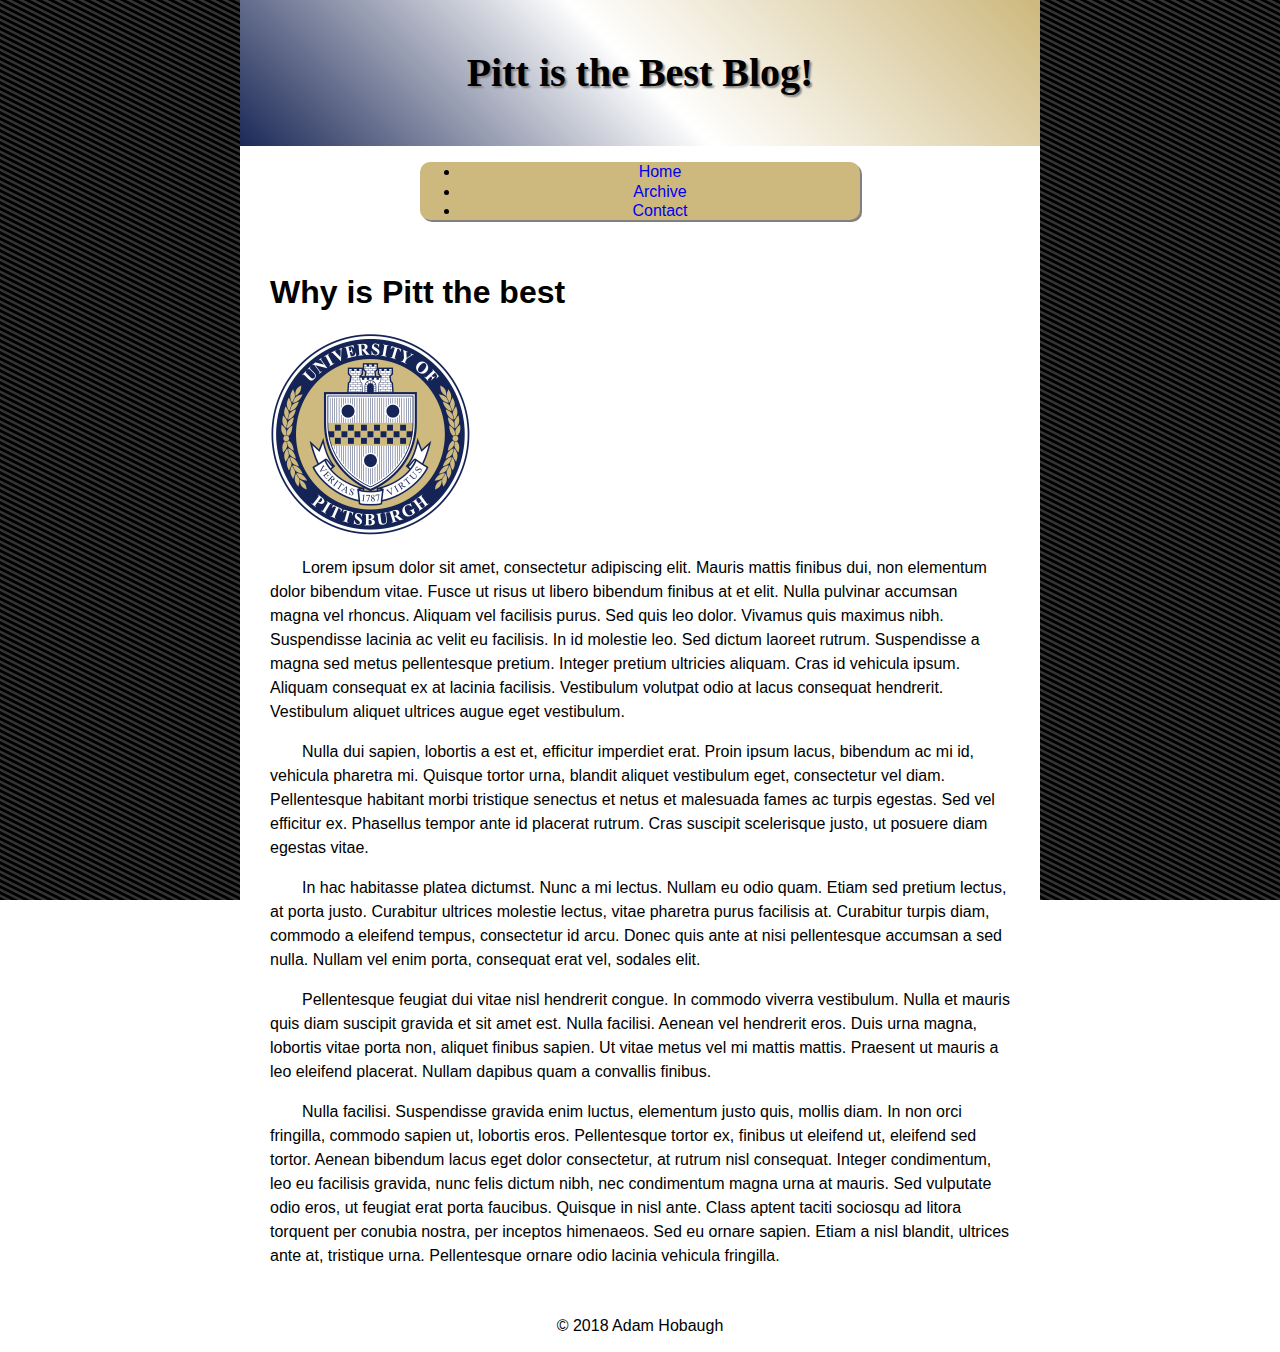
<file: cs134/exercise4/index.html>
<!DOCTYPE html>
<html lang="en">
    <head>
        <meta charset="utf-8">
        <title>Pitt is the best blog</title>
        <link rel="stylesheet" href="style.css">
    </head>
    <body>
        <header id = "title">
            <h2 id="page-title">Pitt is the Best Blog!</h2>
        </header>
        <main>
            <nav>
                <ul>
                    <li><a href="#" class="menu-link">Home</a></li>
                    <li><a href="#" class="menu-link">Archive</a></li>
                    <li><a href="#" class="menu-link">Contact</a></li>
                </ul>
            </nav>
            <article>
                <header>
                    <h1>Why is Pitt the best</h1>
                </header>
                <img src="seal.png" alt="Pitt's Seal">
                <p>Lorem ipsum dolor sit amet, consectetur adipiscing elit. Mauris mattis finibus dui, non elementum dolor bibendum vitae. Fusce ut risus ut libero bibendum finibus at et elit. Nulla pulvinar accumsan magna vel rhoncus. Aliquam vel facilisis purus. Sed quis leo dolor. Vivamus quis maximus nibh. Suspendisse lacinia ac velit eu facilisis. In id molestie leo. Sed dictum laoreet rutrum. Suspendisse a magna sed metus pellentesque pretium. Integer pretium ultricies aliquam. Cras id vehicula ipsum. Aliquam consequat ex at lacinia facilisis. Vestibulum volutpat odio at lacus consequat hendrerit. Vestibulum aliquet ultrices augue eget vestibulum.</p>
                <p>Nulla dui sapien, lobortis a est et, efficitur imperdiet erat. Proin ipsum lacus, bibendum ac mi id, vehicula pharetra mi. Quisque tortor urna, blandit aliquet vestibulum eget, consectetur vel diam. Pellentesque habitant morbi tristique senectus et netus et malesuada fames ac turpis egestas. Sed vel efficitur ex. Phasellus tempor ante id placerat rutrum. Cras suscipit scelerisque justo, ut posuere diam egestas vitae.</p>
                <p>In hac habitasse platea dictumst. Nunc a mi lectus. Nullam eu odio quam. Etiam sed pretium lectus, at porta justo. Curabitur ultrices molestie lectus, vitae pharetra purus facilisis at. Curabitur turpis diam, commodo a eleifend tempus, consectetur id arcu. Donec quis ante at nisi pellentesque accumsan a sed nulla. Nullam vel enim porta, consequat erat vel, sodales elit.</p>
                <p>Pellentesque feugiat dui vitae nisl hendrerit congue. In commodo viverra vestibulum. Nulla et mauris quis diam suscipit gravida et sit amet est. Nulla facilisi. Aenean vel hendrerit eros. Duis urna magna, lobortis vitae porta non, aliquet finibus sapien. Ut vitae metus vel mi mattis mattis. Praesent ut mauris a leo eleifend placerat. Nullam dapibus quam a convallis finibus.</p>
                <p>Nulla facilisi. Suspendisse gravida enim luctus, elementum justo quis, mollis diam. In non orci fringilla, commodo sapien ut, lobortis eros. Pellentesque tortor ex, finibus ut eleifend ut, eleifend sed tortor. Aenean bibendum lacus eget dolor consectetur, at rutrum nisl consequat. Integer condimentum, leo eu facilisis gravida, nunc felis dictum nibh, nec condimentum magna urna at mauris. Sed vulputate odio eros, ut feugiat erat porta faucibus. Quisque in nisl ante. Class aptent taciti sociosqu ad litora torquent per conubia nostra, per inceptos himenaeos. Sed eu ornare sapien. Etiam a nisl blandit, ultrices ante at, tristique urna. Pellentesque ornare odio lacinia vehicula fringilla.</p>
            </article>
        </main>
        <footer>
            <p>&copy; 2018 Adam Hobaugh</p>
        </footer>
    </body>
</html>
</file>
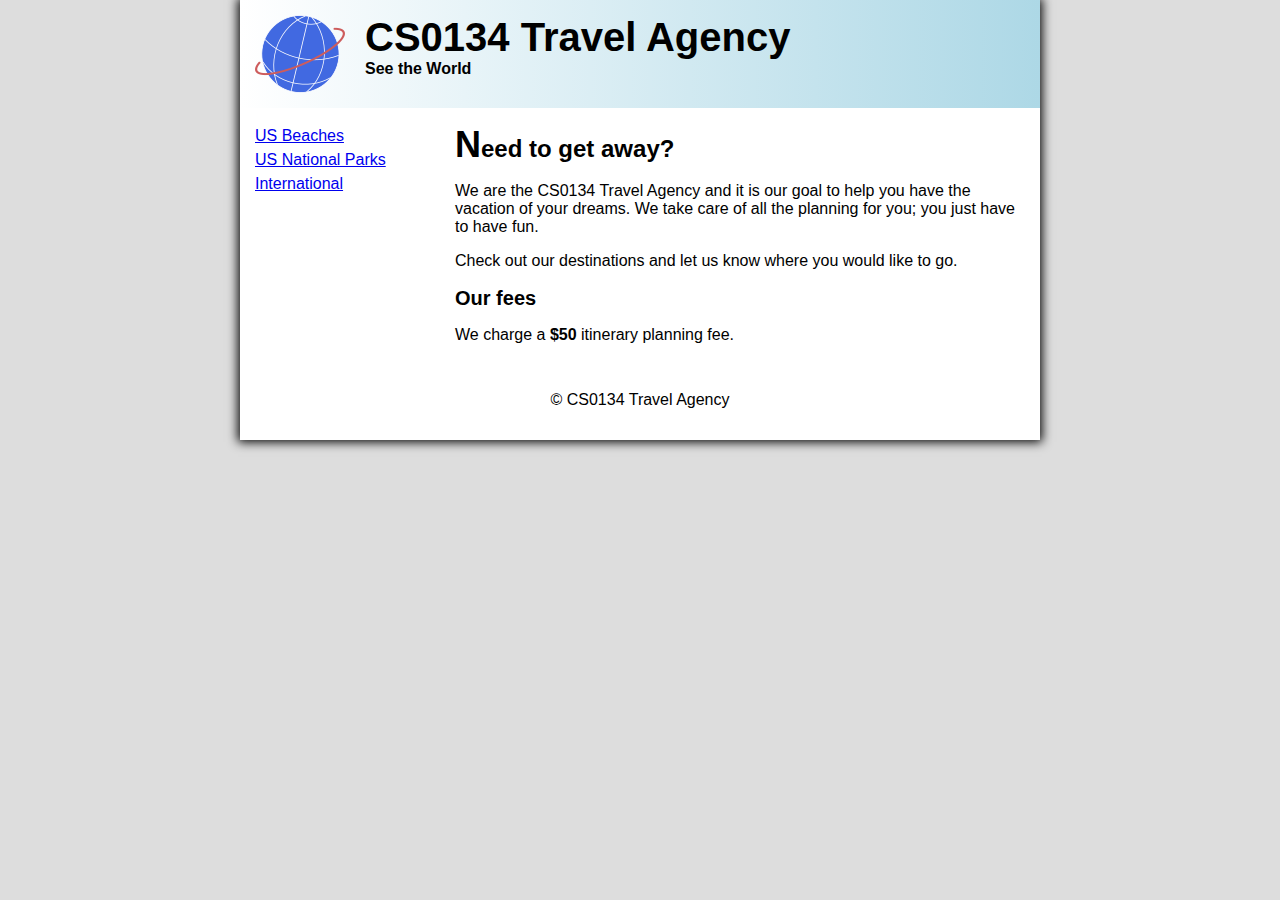
<file: cs134/exercise5/index.html>
<!DOCTYPE html>
<html lang="en">
    <head>
        <meta charset="utf-8">
        <title>CS0134 Travel Agency</title>
        <link rel="shortcut icon" href="images/globe.ico">
        <link rel="stylesheet" href="style.css">
    </head>
    <body>
        <header>
            <img src="images/globe.png" alt="Globe">
            <h2>CS0134 Travel Agency</h2>
            <h3>See the World</h3>
        </header>
        <aside>
            <ul>
                <li><a href="us-beaches.html">US Beaches</a></li>
                <li><a href="us-national-parks.html">US National Parks</a></li>
                <li><a href="international.html">International</a></li>
            </ul>
        </aside>
        <main>
            <h1>Need to get away?</h1>
            <p>We are the CS0134 Travel Agency and it is our goal to help you have the vacation of your dreams. We take care of all the planning for you; you just have to have fun.</p>
            <p>Check out our destinations and let us know where you would like to go.</p>
            <h2>Our fees</h2>
            <p>We charge a <strong>$50</strong> itinerary planning fee.</p>
        </main>
        <footer>
            <p>&copy; CS0134 Travel Agency</p>
        </footer>
    </body>
</html>
</file>
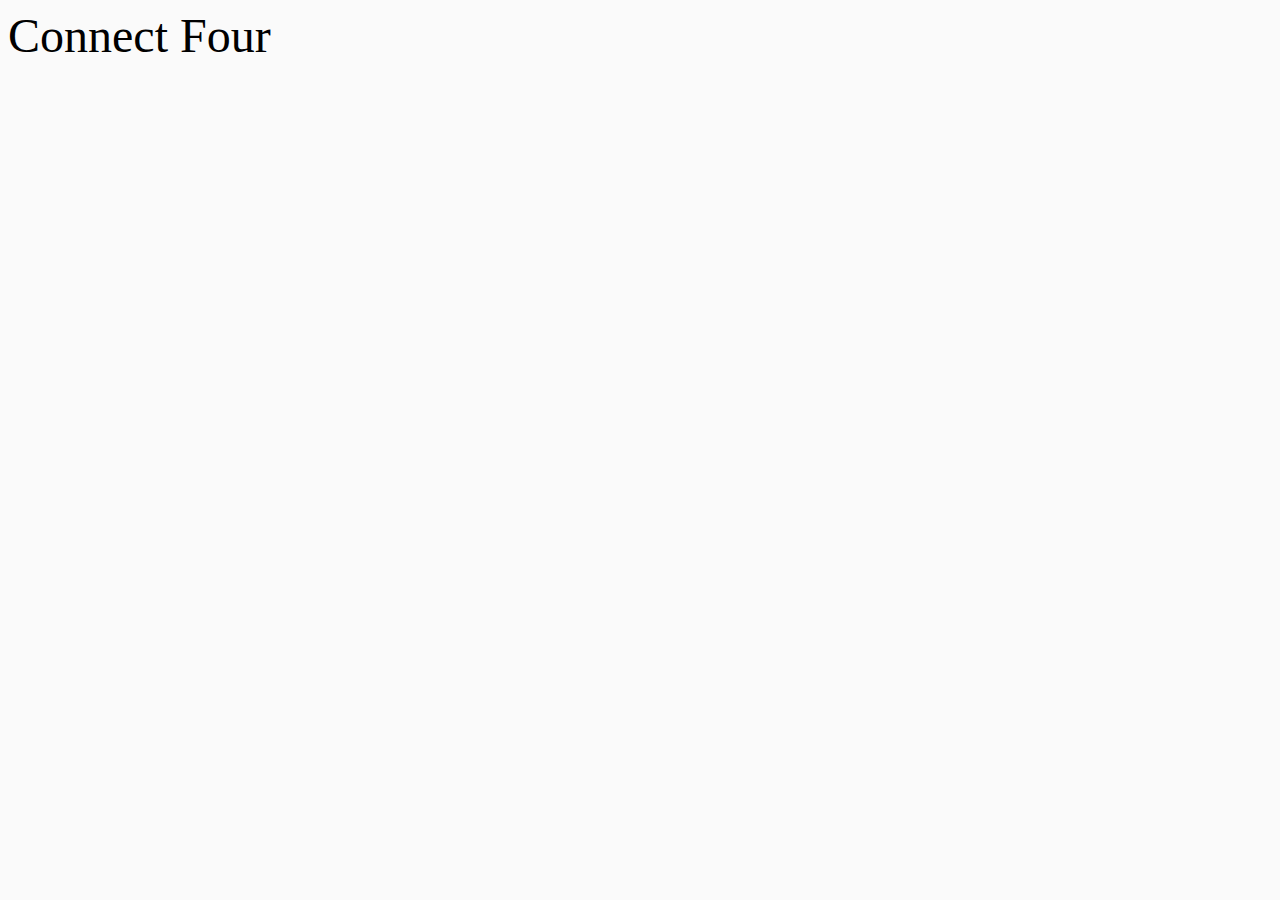
<file: cs1520/Connect Four/connect4.html>
<!DOCTYPE html>
<html>
<head>
    <meta charset="utf-8"/>
    <title>A2 | Connect Four</title>
    <meta name="viewport" content="width=device-width, initial-scale=1">
    <link rel="stylesheet" type="text/css" media="screen" href="css/main.css" />
</head>
<body>
    <p id="cf">Connect Four</p>
    <div id="cfGame">
        <p id="usage"></p>
        <p id="msg"></p>
        <p id="timer"></p>
        <p id="countP1"></p>
        <p id="countP2"></p>
        <div id="grids"></div>
    </div>
    <div class="topList">
        <p id="listTitle"></p>
        <p id="1"></p><p id="2"></p><p id="3"></p><p id="4"></p><p id="5"></p>
        <p id="6"></p><p id="7"></p><p id="8"></p><p id="9"></p><p id="10"></p>
    </div>
    <p id="button"></p>
    <script src="js/main.js"></script>
</body>
</html>
</file>
<file: cs134/exercise4/style.css>
html {
    background-image: url("stripe.png");
    background-attachment: fixed;
}

body {
    font: 100%/1.2 "Open Sans", Arial, Helvetica, sans-serif;
    background-color: rgb(255, 255, 255);
    width: 800px;
    margin: 0 auto;
}

#title {
    background-image: linear-gradient(45deg, #1c2957, #ffffff, #cdb87d);
    padding: 1em 0;
}

#page-title {
    font-size: 2.5em;
    font-weight: bold;
    text-align: center;
    font-family: "Times New Roman", Times, serif;
    color: #000000;
    text-shadow: 2px 2px 2px gray;
}

ul {
    background-color: #cdb87d;
    width: 50%;
    margin:1em auto;
    box-shadow: 2px 2px rgb(128, 128, 128);
    border-radius: 10px;
}

nav {
    text-align: center;
}

a.menu-link {
    text-decoration: none;
}

article {
    padding: 1em 30px;
}

article > p {
    line-height: 1.5;
    text-indent: 2em;
}

footer p {
    text-align: center;
}
</file>
<file: cs134/exercise5/style.css>
html{
    background-color: #dddddd;
}
body {
    font-family: "Open Sans", Arial, Helvetica, sans-serif;
    width: 800px;
    margin: 0 auto;
    background-color: white;
    box-shadow: 0 0 10px 2px black;
}
img{
    float: left;
    margin-right: 20px;
}
header {
    background-image: linear-gradient(to right, white, lightblue);
    padding: 15px;
}
header > h2 {
    font-size: 2.5em;
    margin: 0;
}
header > h3 {
    font-size: 1em;
    margin: 0;
}
main, footer {
    padding: 15px;
}
main {
    float: right;
    width: 570px;
    padding: 0 15px;
}
aside {
    float: left;
    width: 170px;
    padding: 0 15px;
}
h1 {
    font-size: 1.5em;
}
h2 {
    font-size: 1.25em;
}
h1::first-letter {
    font-size: 150%;
}
a:focus, a:hover {
    text-decoration: none;
}
ul {
    padding-left: 0;
}
ul li {
    line-height: 1.5;
    list-style-type: none;
}
footer {
    clear: both;
}
footer p {
    text-align: center;
}
header {
    overflow: auto;
}
</file>
<file: cs1520/Connect Four/css/main.css>
body {
    background-color: rgb(250, 250, 250);
}

#timer {
    text-align: center;
    font-size: 1.5em;
    font-weight: bold;
    margin: 0px 200px;
}

#cf {
    font-size: 3em;
    margin: 0px;
}

#usage {
    font-size: 1.2em;
    color: rgb(131, 131, 131);
    font-style: italic;
    margin: 0px;
    padding-top: 10px;
}

#msg {
    font-size: 1.5em;
    margin: 0px;
    color: rgb(189, 4, 4);
}

#countP1 {
    font-size: 1.3em;
    font-weight: bold;
    float: left;
}

#countP2 {
    font-size: 1.3em;
    font-weight: bold;
    float: right;
}

#table /*,td*/ {
    /* add ,td makes border for every cell */
    margin: 15px auto auto auto;
    background-color: rgb(235, 235, 102);
    border: 3px solid rgb(49, 157, 230);
}

td {
    height: 60px;
    width: 60px;
}

td img {
    display: block;
    margin-left: auto;
    margin-right: auto;
}

th {
    color: brown;
    height: 60px;
    width: 60px;
}

.topList {
    text-align: center;
    font-size: 1.1em;   
}

#listTitle {
    font-size: 2em;
    font-weight: bold;
}

button {
    color: white;
    background-color: rgb(0, 0, 0);
    font-size: 13px;
    border-radius: 15%;
    padding: 5px 35px;
    text-align: center;
    margin: 15px auto auto auto;
    cursor: pointer;
    display: block;
}
</file>
